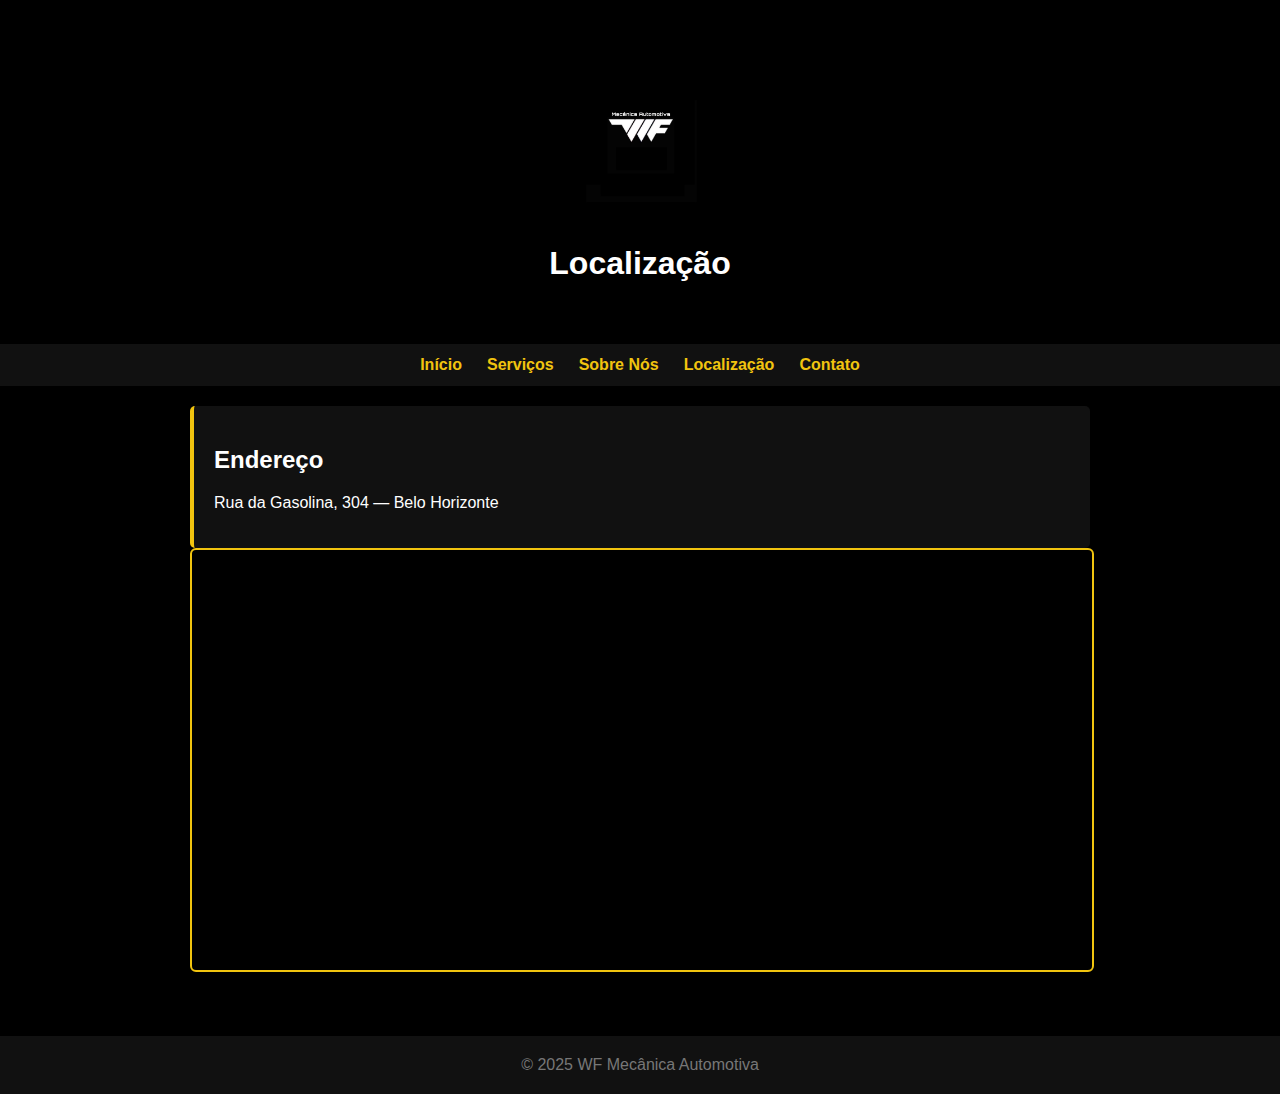
<file: agendamento.html>
<!DOCTYPE html>
<html lang="pt-br">
<head>
  <meta charset="utf-8">
  <meta name="viewport" content="width=device-width, initial-scale=1">
  <title>Localização - WF Mecânica</title>
  <link rel="stylesheet" href="style.css">
</head>
<body>

<header class="site-header">
  <img src="logo.png" class="logo">
  <h1>Localização</h1>
</header>

<nav class="menu">
  <a href="index.html">Início</a>
  <a href="servicos.html">Serviços</a>
  <a href="sobre.html">Sobre Nós</a>
  <a href="localizacao.html">Localização</a>
  <a href="contato.html">Contato</a>
</nav>

<main class="container">
  <div class="info-box">
    <h2>Endereço</h2>
    <p>Rua da Gasolina, 304 — Belo Horizonte</p>
  </div>

  <iframe
    src="https://www.google.com/maps?q=Rua%20da%20Gasolina%20304&output=embed"
    width="100%" height="420"
    style="border:2px solid #f1c40f; border-radius:6px;">
  </iframe>
</main>

<footer class="site-footer">© 2025 WF Mecânica Automotiva</footer>
</body>
</html>
</file>
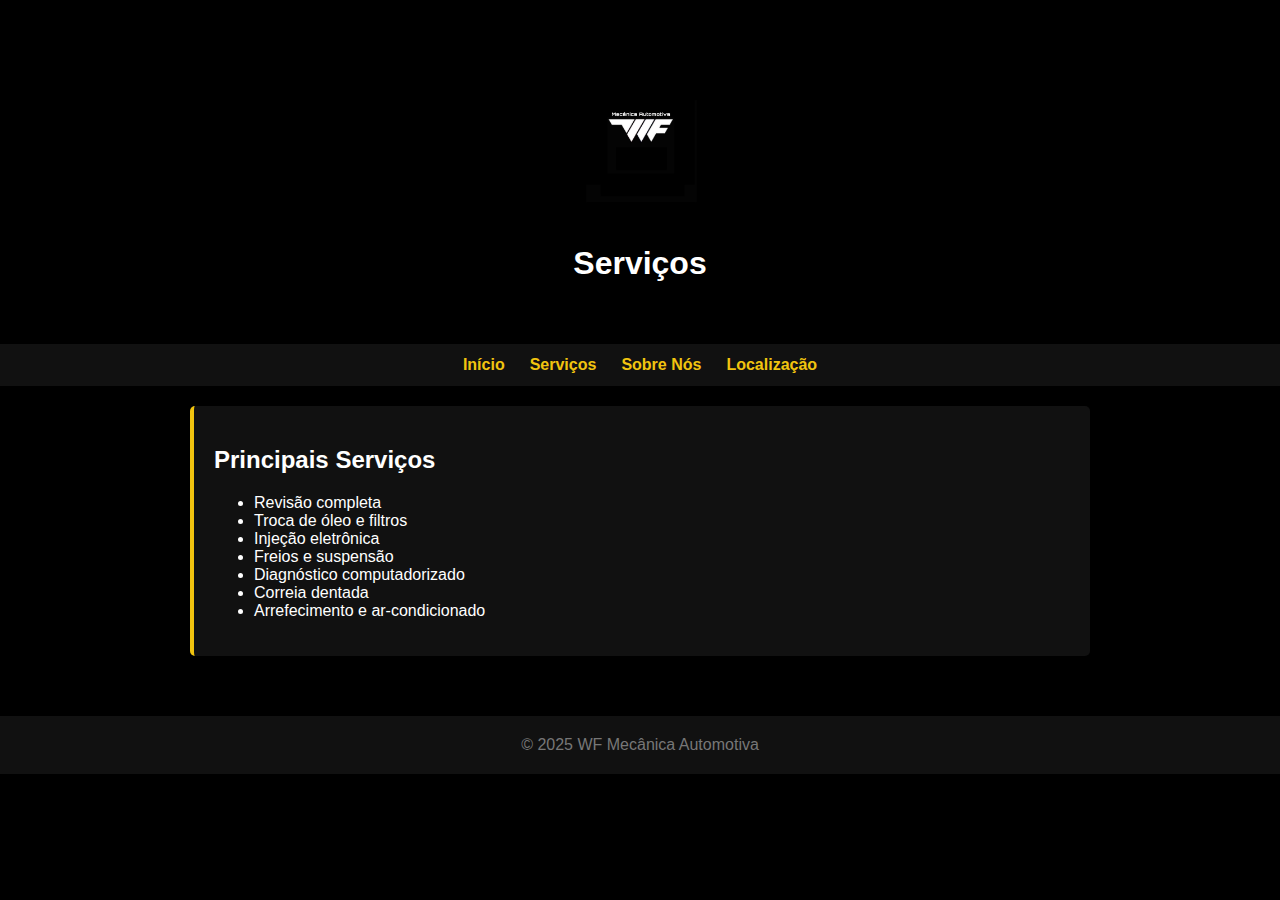
<file: servicos.html>
<!DOCTYPE html>
<html lang="pt-br">
<head>
    <meta charset="UTF-8" />
    <meta name="viewport" content="width=device-width, initial-scale=1.0" />
    <title>Serviços - WF Mecânica</title>
    <link rel="stylesheet" href="style.css">
</head>
<body>

<header>
    <img src="logo.png" class="logo">
    <h1>Serviços</h1>
</header>

<nav class="menu">
    <a href="index.html">Início</a>
    <a href="servicos.html">Serviços</a>
    <a href="sobre.html">Sobre Nós</a>
    <a href="localizacao.html">Localização</a>
</nav>

<section class="container">
    <div class="info-box">
        <h2>Principais Serviços</h2>
        <ul>
            <li>Revisão completa</li>
            <li>Troca de óleo e filtros</li>
            <li>Injeção eletrônica</li>
            <li>Freios e suspensão</li>
            <li>Diagnóstico computadorizado</li>
            <li>Correia dentada</li>
            <li>Arrefecimento e ar-condicionado</li>
        </ul>
    </div>
</section>

<footer>© 2025 WF Mecânica Automotiva</footer>

</body>
</html>
</file>
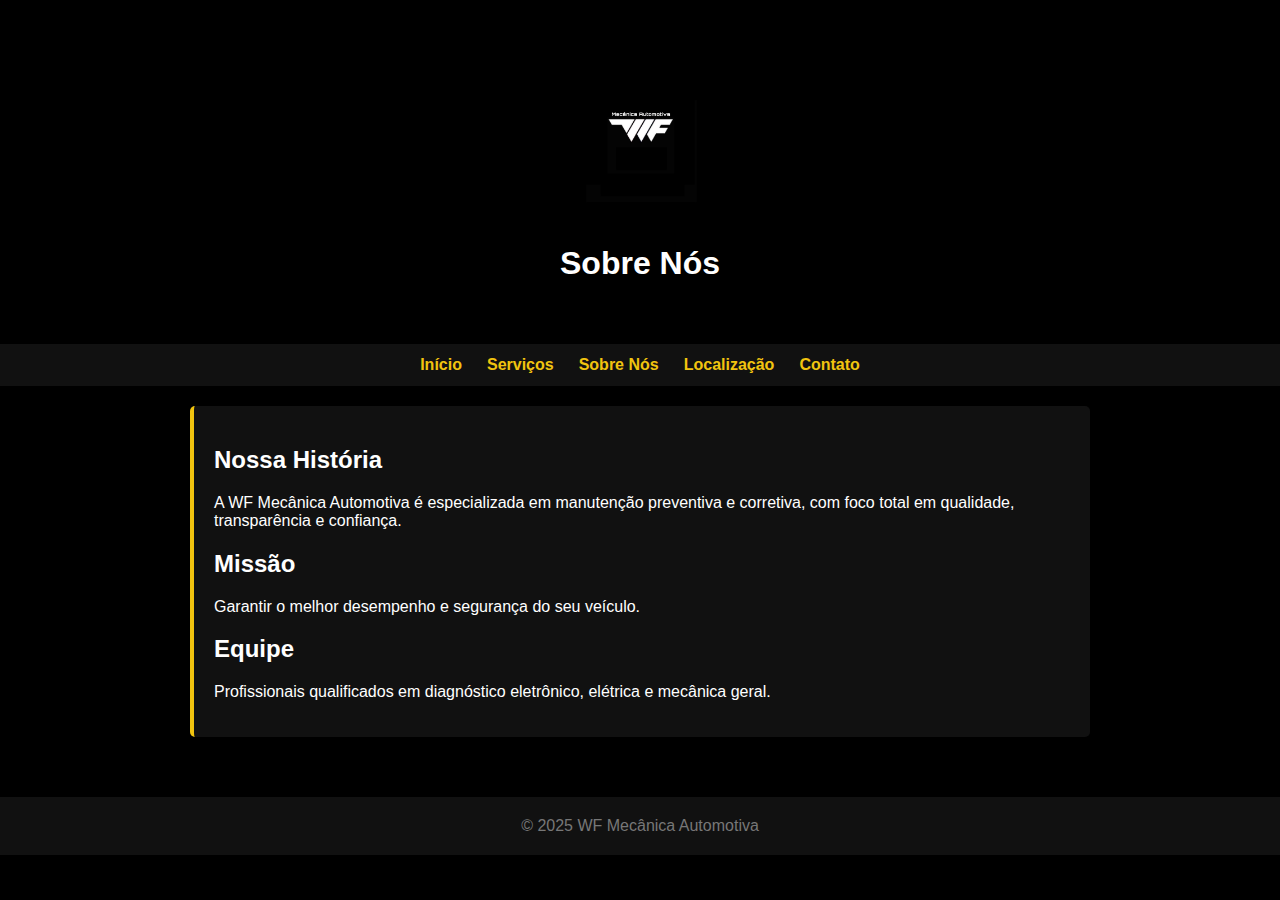
<file: sobre.html>
<!DOCTYPE html>
<html lang="pt-br">
<head>
  <meta charset="utf-8">
  <meta name="viewport" content="width=device-width, initial-scale=1">
  <title>Sobre Nós - WF Mecânica</title>
  <link rel="stylesheet" href="style.css">
</head>
<body>

<header class="site-header">
  <img src="logo.png" class="logo">
  <h1>Sobre Nós</h1>
</header>

<nav class="menu">
  <a href="index.html">Início</a>
  <a href="servicos.html">Serviços</a>
  <a href="sobre.html">Sobre Nós</a>
  <a href="localizacao.html">Localização</a>
  <a href="contato.html">Contato</a>
</nav>

<main class="container">
  <div class="info-box">
    <h2>Nossa História</h2>
    <p>A WF Mecânica Automotiva é especializada em manutenção preventiva e corretiva, com foco total em qualidade, transparência e confiança.</p>

    <h2>Missão</h2>
    <p>Garantir o melhor desempenho e segurança do seu veículo.</p>

    <h2>Equipe</h2>
    <p>Profissionais qualificados em diagnóstico eletrônico, elétrica e mecânica geral.</p>
  </div>
</main>

<footer class="site-footer">© 2025 WF Mecânica Automotiva</footer>
</body>
</html>
</file>
<file: style.css>
/* ======== Global ======== */
body {
    margin: 0;
    font-family: Arial;
    background: #000;
    color: #fff;
}

/* ======== Header ======== */
header {
    text-align: center;
    padding: 40px;
}

.logo {
    width: 180px;
}

/* ======== Menu ======== */
.menu {
    display: flex;
    justify-content: center;
    gap: 25px;
    background: #111;
    padding: 12px;
}

.menu a {
    color: #f1c40f;
    text-decoration: none;
    font-weight: bold;
}

/* ======== Container ======== */
.container {
    max-width: 900px;
    margin: auto;
    padding: 20px;
}

/* Info box */
.info-box {
    background: #111;
    border-left: 4px solid #f1c40f;
    padding: 20px;
    border-radius: 5px;
}

/* Mecânico */
.mechanic-photo {
    width: 100%;
    border-radius: 6px;
    margin-top: 25px;
    border: 2px solid #f1c40f;
}

/* Footer */
footer {
    text-align: center;
    padding: 20px;
    margin-top: 40px;
    background: #111;
    color: #777;
}
</file>
